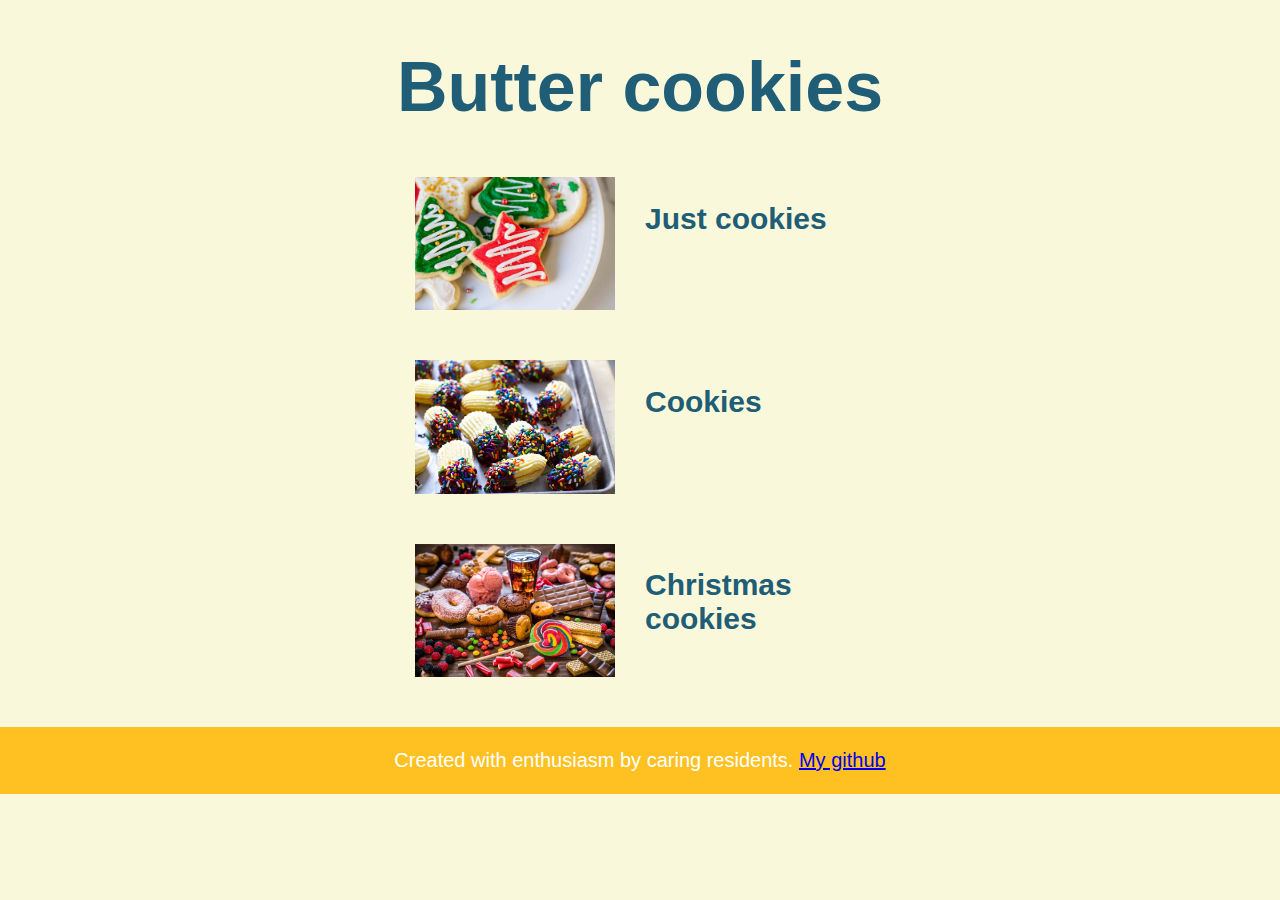
<file: food.html>
<!DOCTYPE html>
<html>
  <head>
    <title> My Ampi town </title>
    <link rel="stylesheet" href="./style.css" />
  </head>
  <body>
    <header class="primary-header">
      <h1 class="main-heading">Butter cookies</h1>
    </header>

    <main class="primary-main">
      <section class="store-section">
        <img class="building" src=".\images\Holiday-Sugar-Cookies-LEAD-4-1f0b28eae31a478292424b32446b7a4a.jpg" />
        <div class="store-details">
          <h2 class="category-heading">Just cookies</h2>
        </div>
      </section>

      <section class="store-section">
        <img class="building" src=".\images\bakery-style-butter-cookies.webp" />
        <div class="store-details">
          <h2 class="category-heading">Cookies</h2>
        </div>
      </section>

      <section class="store-section">
        <img class="building" src=".\images\10well-newsletter-superJumbo.jpg" />
        <div class="store-details">
          <h2 class="category-heading">Christmas cookies</h2>
        </div>
      </section>
    </main>

    <footer class="primary-footer">
      <p class="created-by">
        Created with enthusiasm by caring residents.
        <a href="https://github.com/Andriy7578/Tack3">
          My github
        </a>
      </p>
    </footer>
  </body>
</html>
</file>
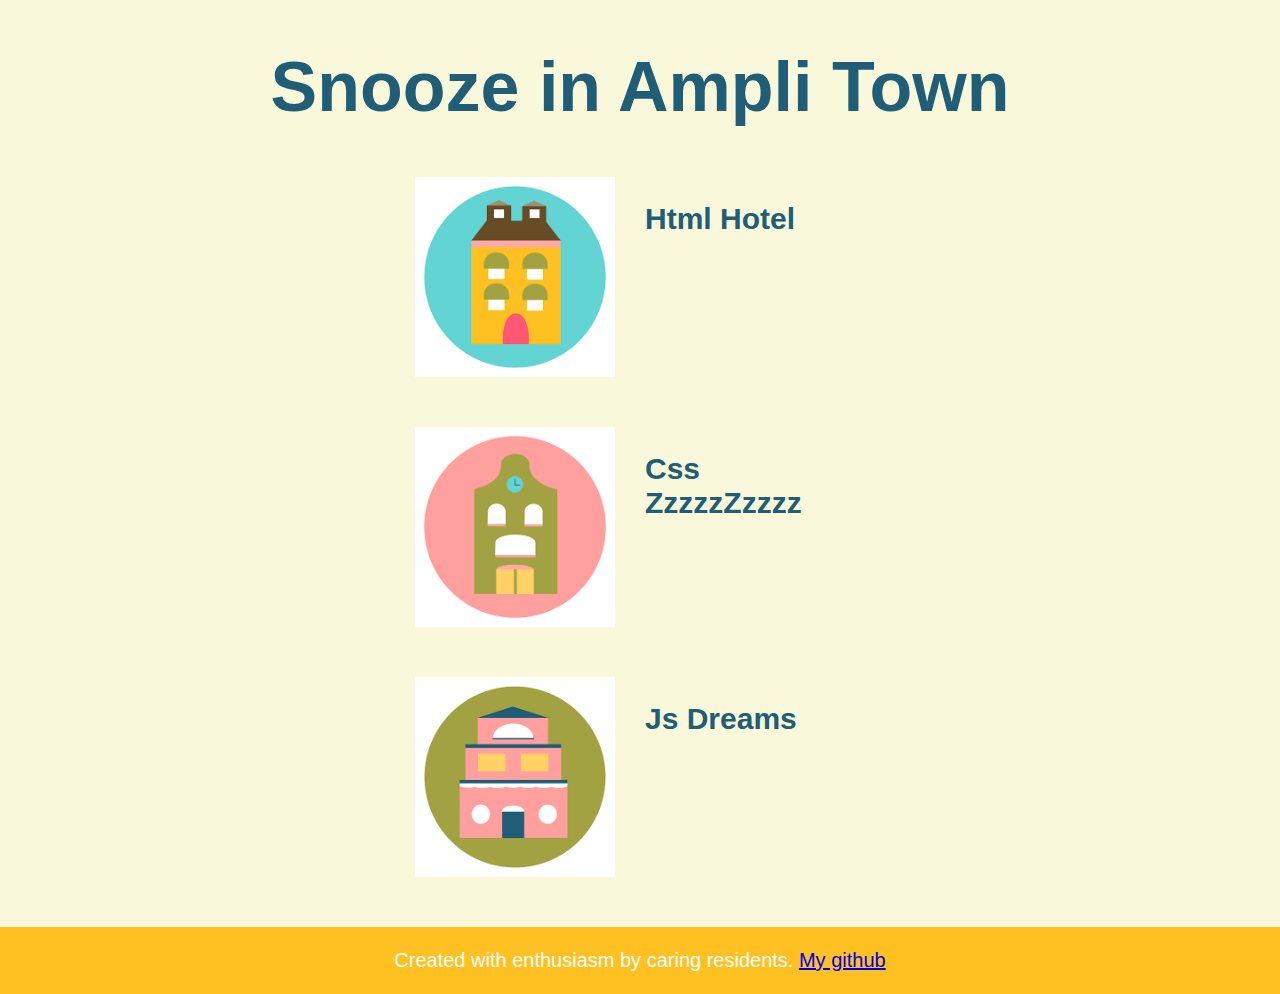
<file: snooze.html>
<!DOCTYPE html>
<html>
  <head>
    <title> My Ampi town </title>
    <link rel="stylesheet" href="./style.css" />
  </head>
  <body>
    <header class="primary-header">
      <h1 class="main-heading">Snooze in Ampli Town</h1>
    </header>

    <main class="primary-main">
      <section class="store-section">
        <img class="building" src="[data-uri]" />
        <div class="store-details">
          <h2 class="category-heading">Html Hotel</h2>
        </div>
      </section>

      <section class="store-section">
        <img class="building" src="[data-uri]" />
        <div class="store-details">
          <h2 class="category-heading">Css ZzzzzZzzzz</h2>
        </div>
      </section>

      <section class="store-section">
        <img class="building" src="[data-uri]" />
        <div class="store-details">
          <h2 class="category-heading">Js Dreams</h2>
        </div>
      </section>
    </main>

    <footer class="primary-footer">
      <p class="created-by">
        Created with enthusiasm by caring residents.
        <a href="https://github.com/Andriy7578/Tack3">
          My github
        </a>
      </p>
    </footer>
  </body>
</html>
</file>
<file: style.css>
body {
    margin: 0; 
    background-color: #FAF8DA;
    font-family: 'Open Sans', sans-serif; 
  }
  
  
  .primary-header {
    text-align: center; 
  }
  
  .main-heading {
    font-size: 70px;
    color: #205D76;
  }
  
  .town-preview {
    width: 400px;
  }
  
  
  
  .store-section {
    display: flex; 
    display: -webkit-flex; 
    margin: 50px auto; 
    width: 450px; 
  }
  
  .building {
    width: 200px;
  }
  
  .store-details { 
    margin-left: 30px;
  }
  
  .category-heading {
    color: #205D76;
    font-size: 30px;
  }
  
  .store-list {
    padding-left: 15px;
    color: #FFC122; 
  }
  
  .store-name {
    margin-bottom: 10px; 
  }
  
  .store-link {
    color: #EA6E2F;
    font-size: 20px;
  }
  
  .primary-footer {
    padding: 2px;
    background-color: #FFC122;
    text-align: center;
  }
  
  .created-by {
    color: #FFFFFF;
    font-size: 20px;
  }
</file>
